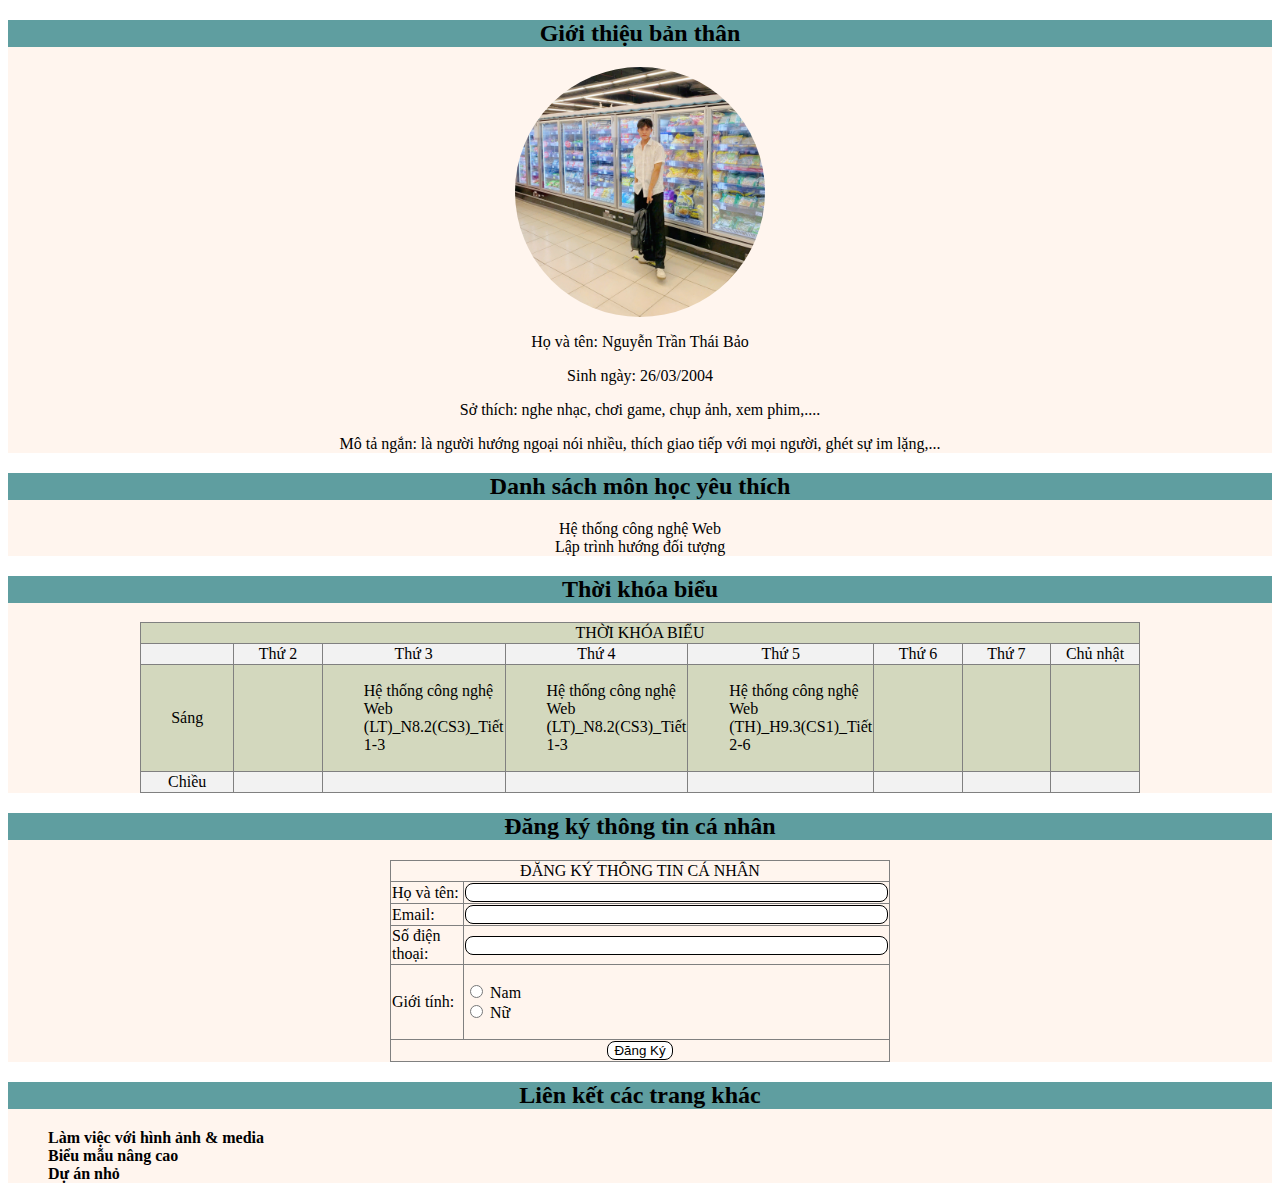
<file: Lab_3_4_22683431/22683431_nguyentranthaibao_TH_tuan2/index.html>
<!doctype html>
<html>
<head>
<meta charset="utf-8">
<title>Untitled Document</title>
<link rel="stylesheet" type="text/css" href="../css/css1.css">
</head>

<body>
<form id="form1" name="form1" method="post">
<h2>Giới thiệu bản thân</h2>
  <p>
    <input name="imageField" type="image" id="img1" src="../img/z5856546975992_eb5e2dae54e205625069b7f0ffc94d9a.jpg" width="250" height="250">
  </p>
  <p>Họ và tên: Nguyễn Trần Thái Bảo</p>
          <p>Sinh ngày: 26/03/2004</p>
  <p>Sở thích: nghe nhạc, chơi game, chụp ảnh, xem phim,....</p>
  <p>Mô tả ngắn: là người hướng ngoại nói nhiều, thích giao tiếp với mọi người, ghét sự im lặng,...</p>
</form>


<form method="post" name="form2" id="form2" style="text-align: justify;">
  <h2><strong>Danh sách môn học yêu thích</strong></h2>
  <ul>
    <li>Hệ thống công nghệ Web</li>
    <li>Lập trình hướng đối tượng</li>
  </ul>
</form>
<form id="form3" name="form3" method="post">
  <h2>Thời khóa biểu</h2>
  <table id="bang1" align="center" border="1" >
    <tbody>
      <tr id="tr1">
        <td colspan="8" style="text-align: center">THỜI KHÓA BIỂU</td>
      </tr>
      <tr id="tr2">
        <td width="128">&nbsp;</td>
        <td width="128">Thứ 2</td>
        <td width="128">Thứ 3</td>
        <td width="128">Thứ 4</td>
        <td width="128">Thứ 5</td>
        <td width="128">Thứ 6</td>
        <td width="128">Thứ 7</td>
        <td width="128">Chủ nhật</td>
      </tr>
      <tr id="tr3">
        <td>Sáng</td>
        <td>&nbsp;</td>
        <td align="center"><ul>
          <li>Hệ thống công nghệ Web (LT)_N8.2(CS3)_Tiết 1-3<span style="text-align: left"></span></li>
        </ul></td>
        <td><ul>
          <li>Hệ thống công nghệ Web (LT)_N8.2(CS3)_Tiết 1-3</li>
        </ul></td>
        <td><ul>
          <li>Hệ thống công nghệ Web (TH)_H9.3(CS1)_Tiết 2-6</li>
        </ul></td>
        <td>&nbsp;</td>
        <td>&nbsp;</td>
        <td>&nbsp;</td>
      </tr>
      <tr id="tr4">
        <td>Chiều</td>
        <td>&nbsp;</td>
        <td align="center">&nbsp;</td>
        <td>&nbsp;</td>
        <td>&nbsp;</td>
        <td>&nbsp;</td>
        <td style="text-align: left">&nbsp;</td>
        <td>&nbsp;</td>
      </tr>
    </tbody>
  </table>
</form>
<form id="form4" name="form4" method="post">
  <h2>Đăng ký thông tin cá nhân</h2>
  <table id="bang2" width="500" border="1" align="center">
    <tbody>
      <tr>
        <td colspan="2" style="text-align: center">ĐĂNG KÝ THÔNG TIN CÁ NHÂN<span style="text-align: center"></span></td>
      </tr>
      <tr>
        <td width="123">Họ và tên:</td>
        <td width="361"><input name="txtname" type="text" id="txtname" size="50"></td>
      </tr>
      <tr>
        <td>Email:</td>
        <td><input name="txtemail" type="text" id="txtemail" size="50"></td>
      </tr>
      <tr>
        <td>Số điện thoại:</td>
        <td><input name="txtsdt" type="tel" id="txtsdt" size="50"></td>
      </tr>
      <tr>
        <td>Giới tính:</td>
        <td><p>
          <label>
            <input type="radio" name="giotinh" value="Nam" id="giotinh_0">
            Nam
          </label>
          <br>
          <label>
            <input type="radio" name="giotinh" value="Nữ" id="giotinh_1">
            Nữ
          </label>
          <br>
        </p></td>
      </tr>
      <tr>
        <td colspan="2" style="text-align: center"><input type="submit" name="dangky" id="dangky" value="Đăng Ký"></td>
      </tr>
    </tbody>
  </table>
</form>
<form id="form5" name="form5" method="post">
  <h2>Liên kết các trang khác</h2>
  <ul>
    <li><a href="Làm việc với hình ảnh.html">Làm việc với hình ảnh & media</a> </li>
    <li><a href="Biểu mẫu nâng cao.html">Biểu mẫu nâng cao</a></li>
    <li><a href="Dự án nhỏ.html">Dự án nhỏ</a></li>
  </ul>
</form>

</body>
</html>
</file>
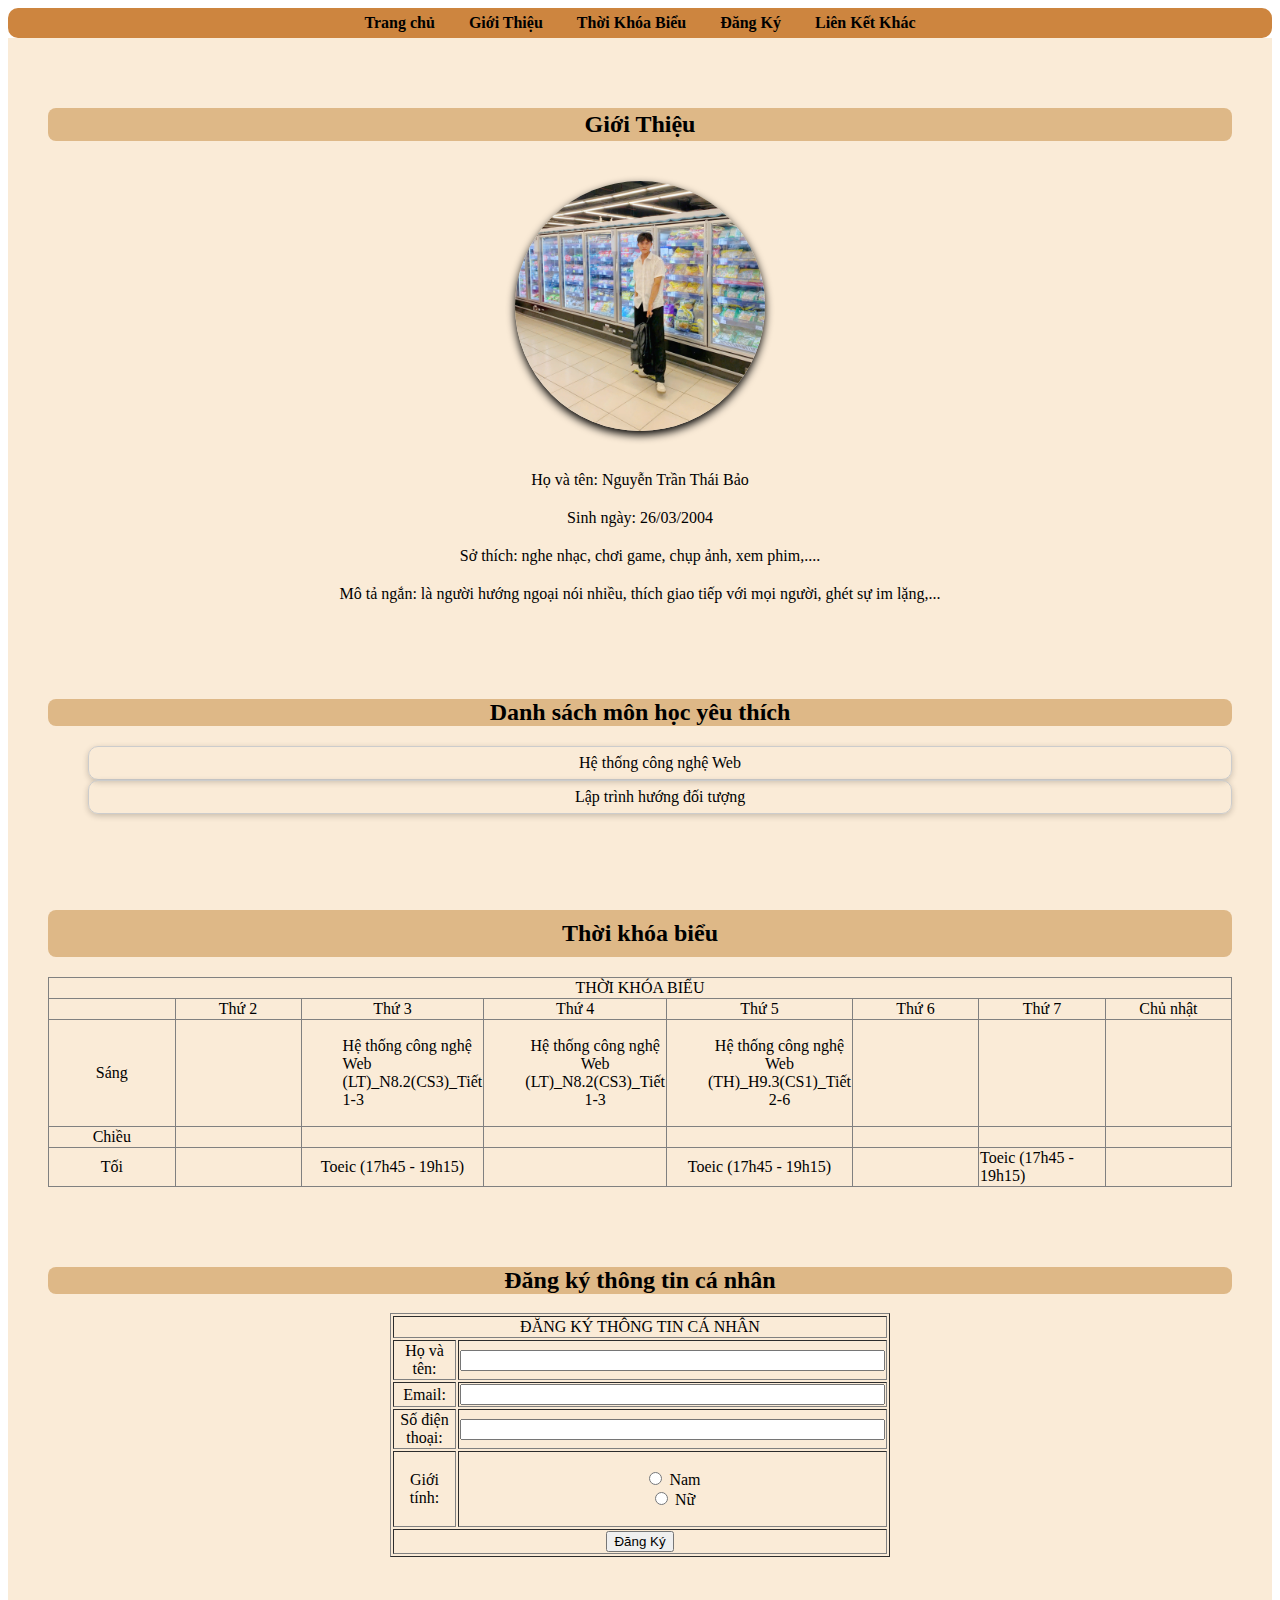
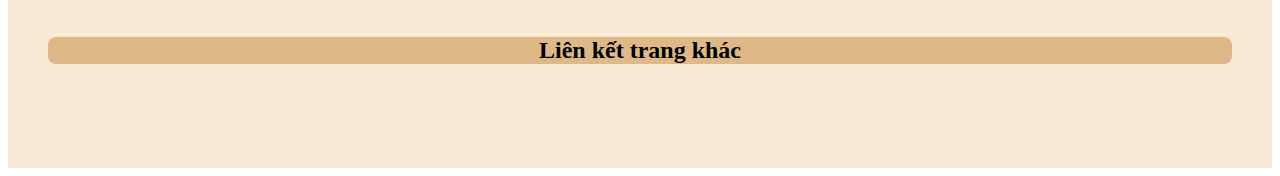
<file: Lab_7_8_22683431/22683431_nguyentranthaibao_TH_tuan3/index.html>
<!doctype html>
<html>
<head>
<meta charset="utf-8">
<title>Untitled Document</title>
<link rel="stylesheet" type="text/css" href="../css/css1.css">
</head>

<body>
<div class="container">
	<div class="header">
	  <form id="form1" name="form1" method="post">
	    <a href="index.html"> Trang chủ</a>
        <a href="#"> Giới Thiệu</a>
        <a href="#"> Thời Khóa Biểu</a>
        <a href="#"> Đăng Ký</a>
        <a href="#"> Liên Kết Khác</a>
      </form>
	</div>
  <div class="section">
	<form id="form2" name="form2" method="post">
  <h2>Giới Thiệu</h2>
  <p><img src="../img/z5856546975992_eb5e2dae54e205625069b7f0ffc94d9a.jpg" width="250" height="256" alt=""/></p>
  <p>Họ và tên: Nguyễn Trần Thái Bảo</p>
  <p>Sinh ngày: 26/03/2004</p>
  <p>Sở thích: nghe nhạc, chơi game, chụp ảnh, xem phim,....</p>
  <p>Mô tả ngắn: là người hướng ngoại nói nhiều, thích giao tiếp với mọi người, ghét sự im lặng,...</p>
</form>
<form id="form3" name="form3" method="post">
  <h2><strong>Danh sách môn học yêu thích</strong></h2>
  <ul>
    <li>Hệ thống công nghệ Web</li>
    <li>Lập trình hướng đối tượng</li>
  </ul>
</form>
<form id="form4" name="form4" method="post">
  <h2>Thời khóa biểu</h2>
  <table id="bang1" width="1000" border="1" align="center">
    <tbody>
      <tr>
        <td colspan="8" >THỜI KHÓA BIỂU</td>
      </tr>
      <tr>
        <td width="128" >&nbsp;</td>
        <td width="128" >Thứ 2</td>
        <td width="128" >Thứ 3</td>
        <td width="128" >Thứ 4</td>
        <td width="128" >Thứ 5</td>
        <td width="128" >Thứ 6</td>
        <td width="128" >Thứ 7</td>
        <td width="128" >Chủ nhật</td>
      </tr>
      <tr>
        <td>Sáng</td>
        <td>&nbsp;</td>
        <td ><ul>
          <li style="text-align: left">Hệ thống công nghệ Web (LT)_N8.2(CS3)_Tiết 1-3</li>
        </ul></td>
        <td><ul>
          <li>Hệ thống công nghệ Web (LT)_N8.2(CS3)_Tiết 1-3</li>
        </ul></td>
        <td><ul>
          <li>Hệ thống công nghệ Web (TH)_H9.3(CS1)_Tiết 2-6</li>
        </ul></td>
        <td>&nbsp;</td>
        <td>&nbsp;</td>
        <td>&nbsp;</td>
      </tr>
      <tr>
        <td>Chiều</td>
        <td>&nbsp;</td>
        <td align="center">&nbsp;</td>
        <td>&nbsp;</td>
        <td>&nbsp;</td>
        <td>&nbsp;</td>
        <td style="text-align: left">&nbsp;</td>
        <td>&nbsp;</td>
      </tr>
      <tr>
        <td>Tối</td>
        <td>&nbsp;</td>
        <td align="center">Toeic (17h45 - 19h15)</td>
        <td>&nbsp;</td>
        <td>Toeic (17h45 - 19h15)</td>
        <td>&nbsp;</td>
        <td style="text-align: left">Toeic (17h45 - 19h15)</td>
        <td>&nbsp;</td>
      </tr>
    </tbody>
  </table>
</form>
  <form id="form5" name="form5" method="post">
    <h2>Đăng ký thông tin cá nhân</h2>
    <table id="bang2" width="500" border="1" align="center">
      <tbody>
        <tr>
          <td colspan="2" style="text-align: center">ĐĂNG KÝ THÔNG TIN CÁ NHÂN</td>
        </tr>
        <tr>
          <td width="123">Họ và tên:</td>
          <td width="361"><input name="txtname" type="text" id="txtname" size="50"></td>
        </tr>
        <tr>
          <td>Email:</td>
          <td><input name="txtemail" type="text" id="txtemail" size="50"></td>
        </tr>
        <tr>
          <td>Số điện thoại:</td>
          <td><input name="txtsdt" type="tel" id="txtsdt" size="50"></td>
        </tr>
        <tr>
          <td>Giới tính:</td>
          <td><p>
            <label>
              <input type="radio" name="giotinh" value="Nam" id="giotinh_0">
              Nam </label>
            <br>
            <label>
              <input type="radio" name="giotinh" value="Nữ" id="giotinh_1">
              Nữ </label>
            <br>
          </p></td>
        </tr>
        <tr>
          <td colspan="2" style="text-align: center"><input type="submit" name="dangky" id="dangky" value="Đăng Ký"></td>
        </tr>
      </tbody>
    </table>
  </form>
  <form id="form6" name="form6" method="post">
    <h2>Liên kết trang khác</h2>
    <p>&nbsp;</p>
  </form>
  	</div>

	<div class="footer">
  
	</div>
</div>


</body>
</html>
</file>
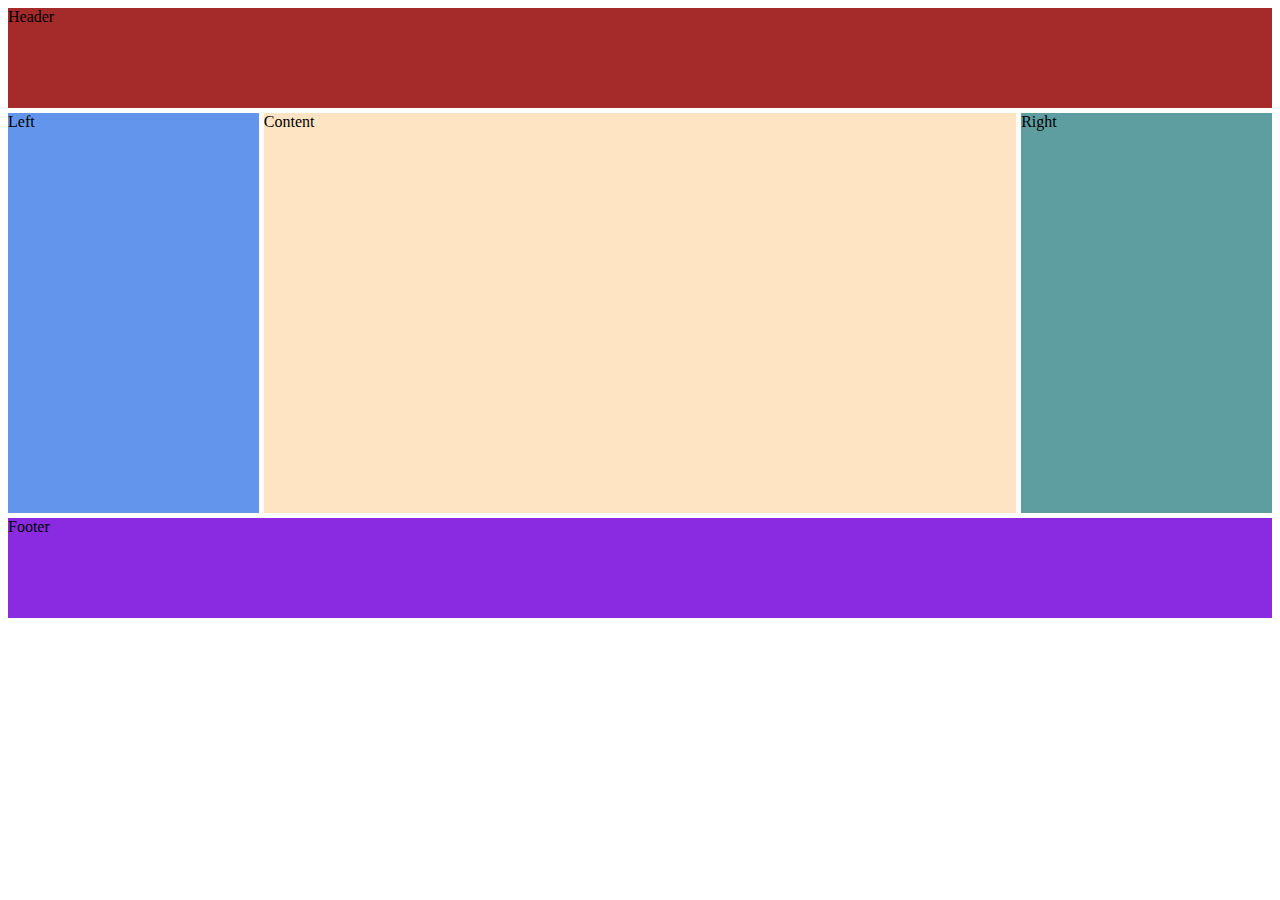
<file: balbla.html>
<!DOCTYPE html>
<html lang="en">
<head>
    <meta charset="UTF-8">
    <meta name="viewport" content="width=device-width, initial-scale=1.0">
    <title>Document</title>
</head>
<style>
    .container
    {
        display: grid;
        grid-template-areas: "header header header"
                                "left content right"
                                "footer footer footer";
        gap: 5px;
        grid-template-columns: 1fr 3fr 1fr;
        height: 600px;
    }
    .container > div.header
    {
        grid-area: header;
        background-color: brown;
        height: 100px;
    }
    .container > div.left
    {
        grid-area: left;
        background-color: cornflowerblue;
        height: 400px;
    }
    .container > div.content
    {
        grid-area: content;
        background-color: bisque;
        height: 400px;
    }
    .container > div.right
    {
        grid-area: right;
        background-color: cadetblue;
        height: 400px;
    }
    .container > div.footer
    {
        grid-area: footer;
        background-color: blueviolet;
        height: 100px;
    }
</style>
<body>
    <div class="container">
        <div class="header"> Header

        </div>
        <div class="left"> Left

        </div>
        <div class="content"> Content

        </div>
        <div class="right"> Right

        </div>
        <div class="footer"> Footer

        </div>
    </div>
</body>
</html>
</file>
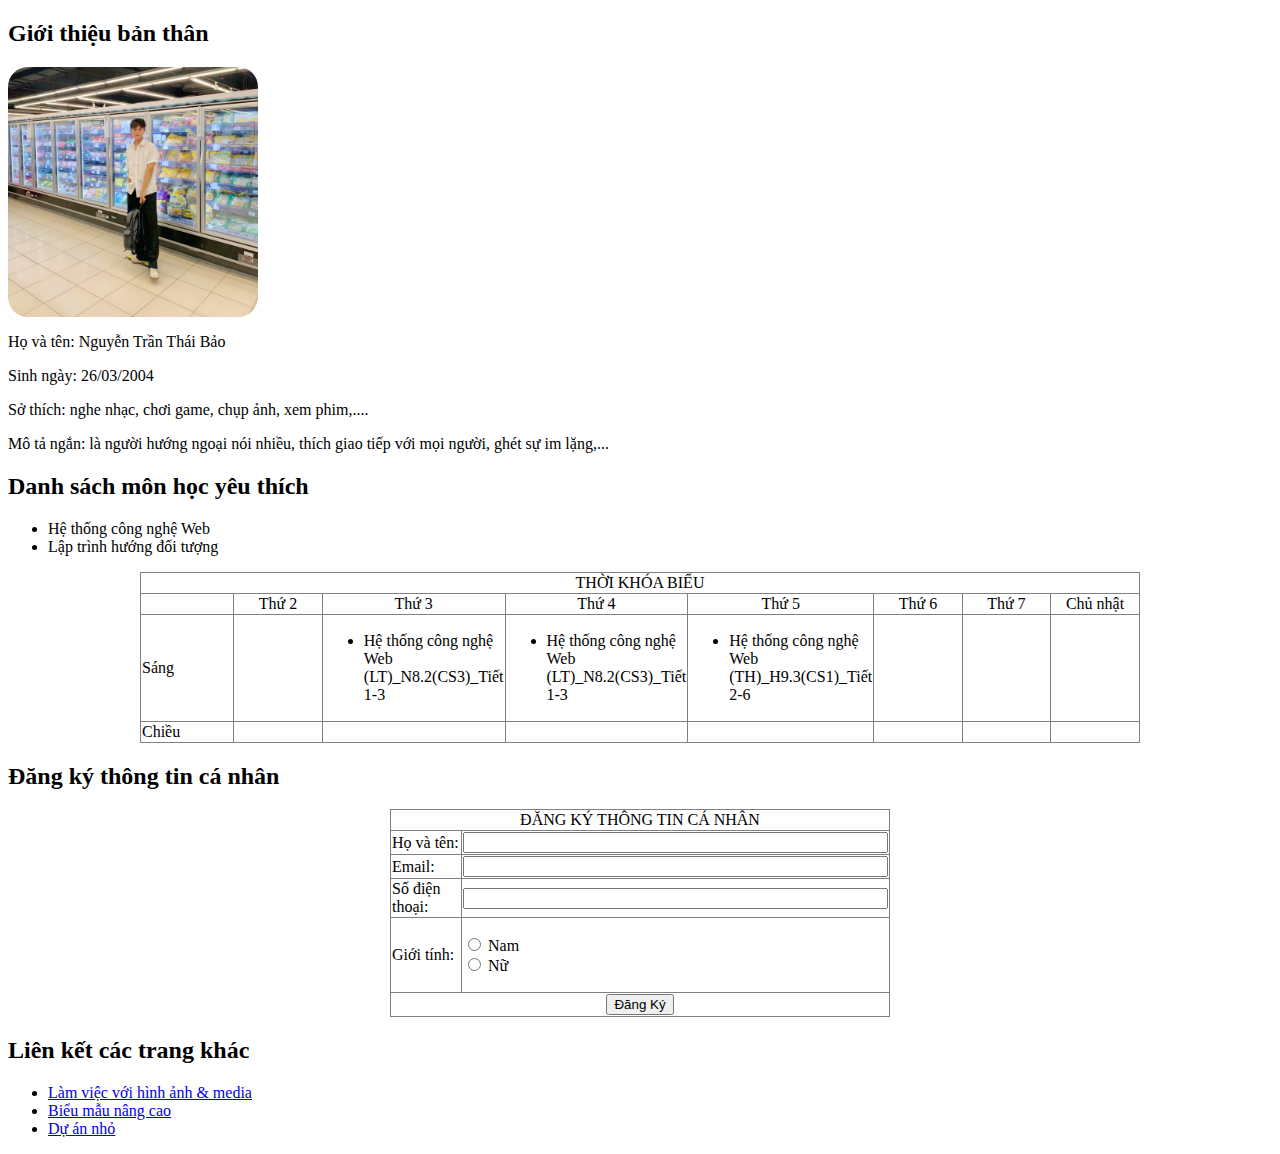
<file: Lab_1_2_22683431/Phan_1/22683431_nguyentranthaibao_TH_lab1_2.html>
<!doctype html>
<html>
<head>
<meta charset="utf-8">
<title>Untitled Document</title>
<link rel="stylesheet" type="text/css" href="css/css1.css">
</head>

<body>
<form id="form1" name="form1" method="post">
<h2>Giới thiệu bản thân</h2>
  <p>
    <input name="imageField" type="image" id="img1" src="../img/z5856546975992_eb5e2dae54e205625069b7f0ffc94d9a.jpg" width="250" height="250">
  </p>
  <p>Họ và tên: Nguyễn Trần Thái Bảo</p>
          <p>Sinh ngày: 26/03/2004</p>
  <p>Sở thích: nghe nhạc, chơi game, chụp ảnh, xem phim,....</p>
  <p>Mô tả ngắn: là người hướng ngoại nói nhiều, thích giao tiếp với mọi người, ghét sự im lặng,...</p>
</form>


<form method="post" name="form2" id="form2" style="text-align: justify;">
  <h2><strong>Danh sách môn học yêu thích</strong></h2>
  <ul>
    <li>Hệ thống công nghệ Web</li>
    <li>Lập trình hướng đối tượng</li>
  </ul>
</form>
<form id="form3" name="form3" method="post">
  <table id="bang1" width="1000" border="1" align="center">
    <tbody>
      <tr>
        <td colspan="8" align="center" style="text-align: center">THỜI KHÓA BIỂU</td>
      </tr>
      <tr>
        <td width="128" align="center">&nbsp;</td>
        <td width="128" align="center">Thứ 2</td>
        <td width="128" align="center">Thứ 3</td>
        <td width="128" align="center">Thứ 4</td>
        <td width="128" align="center">Thứ 5</td>
        <td width="128" align="center">Thứ 6</td>
        <td width="128" align="center">Thứ 7</td>
        <td width="128" align="center">Chủ nhật</td>
      </tr>
      <tr>
        <td>Sáng</td>
        <td>&nbsp;</td>
        <td align="center"><ul>
          <li style="text-align: left">Hệ thống công nghệ Web (LT)_N8.2(CS3)_Tiết 1-3<span style="text-align: left"></span></li>
        </ul></td>
        <td><ul>
          <li>Hệ thống công nghệ Web (LT)_N8.2(CS3)_Tiết 1-3</li>
        </ul></td>
        <td><ul>
          <li>Hệ thống công nghệ Web (TH)_H9.3(CS1)_Tiết 2-6</li>
        </ul></td>
        <td>&nbsp;</td>
        <td>&nbsp;</td>
        <td>&nbsp;</td>
      </tr>
      <tr>
        <td>Chiều</td>
        <td>&nbsp;</td>
        <td align="center">&nbsp;</td>
        <td>&nbsp;</td>
        <td>&nbsp;</td>
        <td>&nbsp;</td>
        <td style="text-align: left">&nbsp;</td>
        <td>&nbsp;</td>
      </tr>
    </tbody>
  </table>
</form>
<form id="form4" name="form4" method="post">
  <h2>Đăng ký thông tin cá nhân</h2>
  <table id="bang2" width="500" border="1" align="center">
    <tbody>
      <tr>
        <td colspan="2" style="text-align: center">ĐĂNG KÝ THÔNG TIN CÁ NHÂN<span style="text-align: center"></span></td>
      </tr>
      <tr>
        <td width="123">Họ và tên:</td>
        <td width="361"><input name="txtname" type="text" id="txtname" size="50"></td>
      </tr>
      <tr>
        <td>Email:</td>
        <td><input name="txtemail" type="text" id="txtemail" size="50"></td>
      </tr>
      <tr>
        <td>Số điện thoại:</td>
        <td><input name="txtsdt" type="tel" id="txtsdt" size="50"></td>
      </tr>
      <tr>
        <td>Giới tính:</td>
        <td><p>
          <label>
            <input type="radio" name="giotinh" value="Nam" id="giotinh_0">
            Nam
          </label>
          <br>
          <label>
            <input type="radio" name="giotinh" value="Nữ" id="giotinh_1">
            Nữ
          </label>
          <br>
        </p></td>
      </tr>
      <tr>
        <td colspan="2" style="text-align: center"><input type="submit" name="dangky" id="dangky" value="Đăng Ký"></td>
      </tr>
    </tbody>
  </table>
</form>
<form id="form5" name="form5" method="post">
  <h2>Liên kết các trang khác</h2>
  <ul>
    <li><a href="Làm việc với hình ảnh.html">Làm việc với hình ảnh & media</a> </li>
    <li><a href="Biểu mẫu nâng cao.html">Biểu mẫu nâng cao</a></li>
    <li><a href="Dự án nhỏ.html">Dự án nhỏ</a></li>
  </ul>
</form>

</body>
</html>
</file>
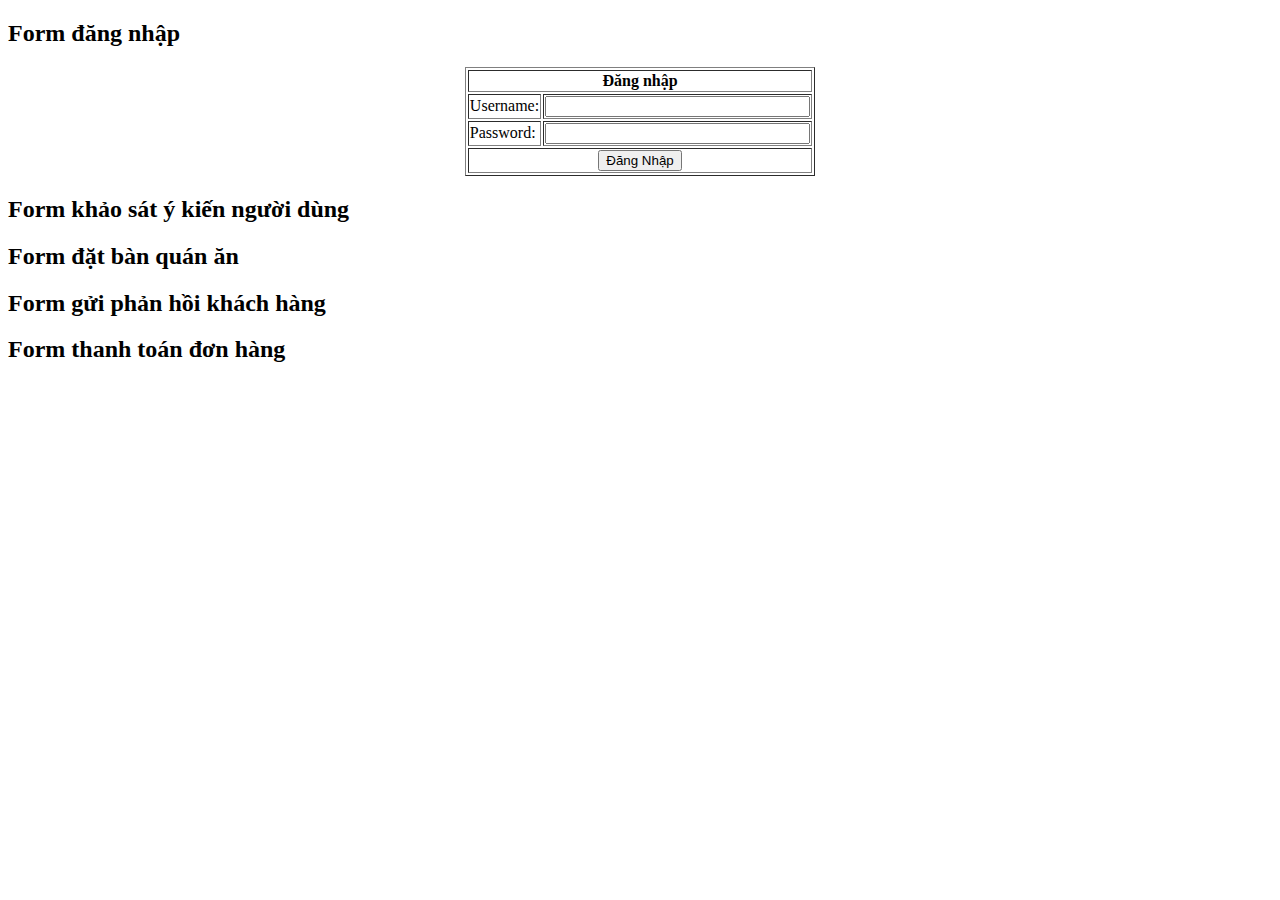
<file: Lab_1_2_22683431/Phan_1/Biểu mẫu nâng cao.html>
<!doctype html>
<html>
<head>
<meta charset="utf-8">
<title>Untitled Document</title>
</head>

<body>
<form id="form1" name="form1" method="post">
  <h2>Form đăng nhập</h2>
  <table width="300" border="1" align="center">
    <tbody>
      <tr>
        <td colspan="2" align="center"><strong>Đăng nhập</strong></td>
      </tr>
      <tr>
        <td width="104">Username:</td>
        <td width="180"><input name="txtusername" type="text" id="txtusername" size="30"></td>
      </tr>
      <tr>
        <td>Password:</td>
        <td><input name="txtpassword" type="password" id="txtpassword" size="30"></td>
      </tr>
      <tr>
        <td colspan="2" align="center"><input type="submit" name="dangnhap" id="dangnhap" value="Đăng Nhập"></td>
      </tr>
    </tbody>
  </table>
</form>
<form id="form2" name="form2" method="post">
  <h2>Form khảo sát ý kiến người dùng</h2>
</form>
<form id="form3" name="form3" method="post">
  <h2>Form đặt bàn quán ăn</h2>
</form>
<form id="form4" name="form4" method="post">
  <h2>Form gửi phản hồi khách hàng</h2>
</form>
<form id="form5" name="form5" method="post">
  <h2>Form thanh toán đơn hàng</h2>
</form>
</body>
</html>
</file>
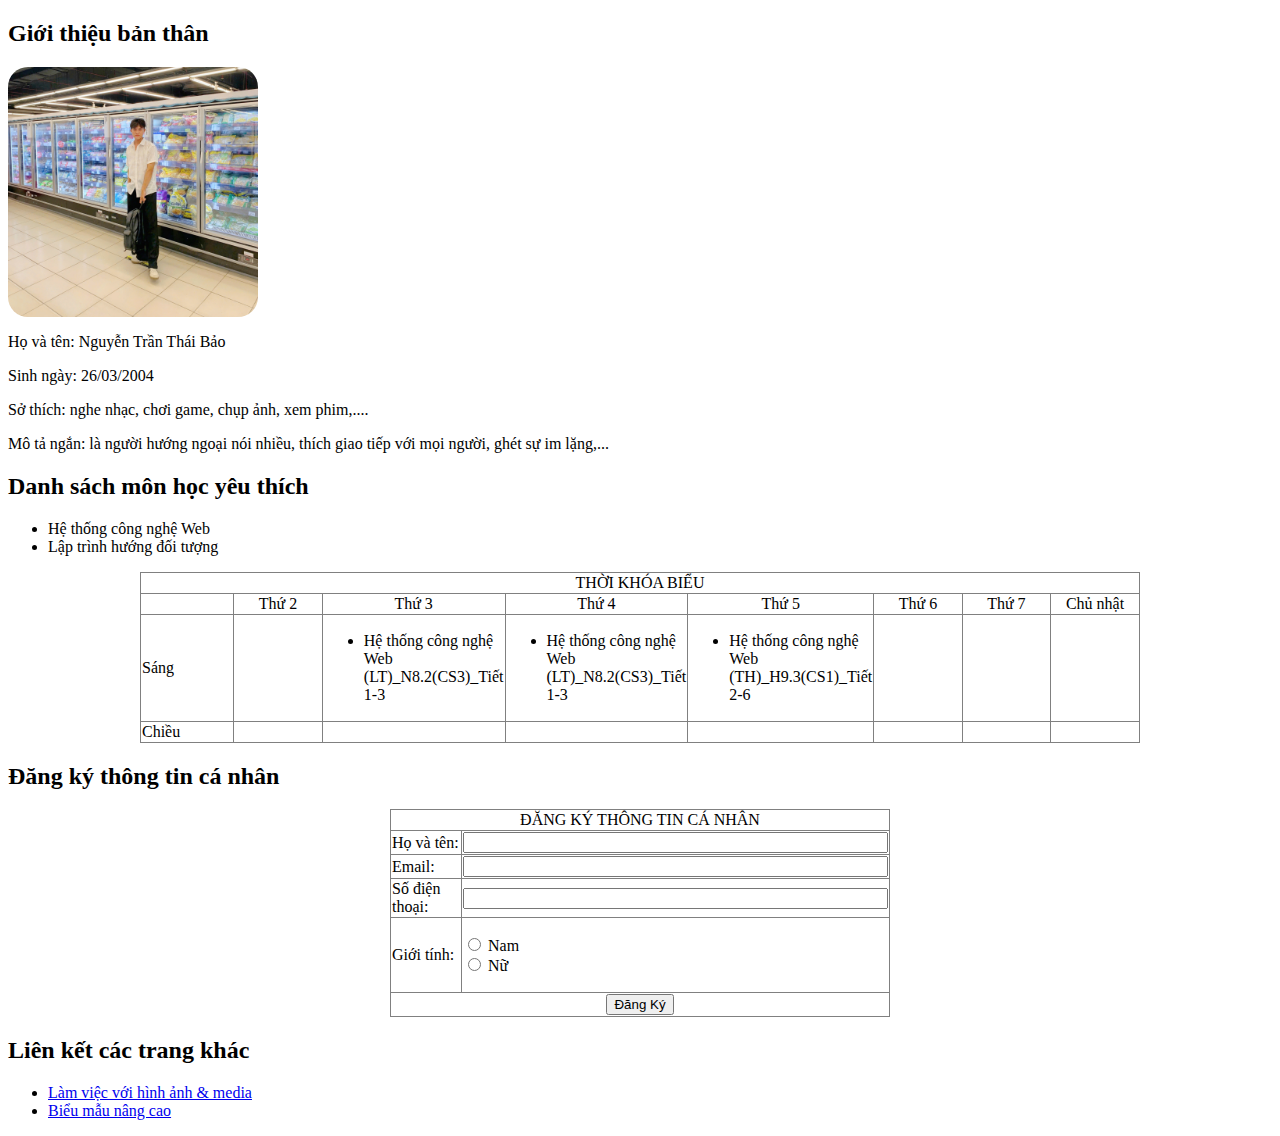
<file: Lab_1_2_22683431/Phan_1/nguyentranthaibao_22683431_phan1.html>
<!doctype html>
<html>
<head>
<meta charset="utf-8">
<title>Untitled Document</title>
<link rel="stylesheet" type="text/css" href="css/css1.css">
</head>

<body>
<form id="form1" name="form1" method="post">
<h2>Giới thiệu bản thân</h2>
  <p>
    <input name="imageField" type="image" id="img1" src="../img/z5856546975992_eb5e2dae54e205625069b7f0ffc94d9a.jpg" width="250" height="250">
  </p>
  <p>Họ và tên: Nguyễn Trần Thái Bảo</p>
          <p>Sinh ngày: 26/03/2004</p>
  <p>Sở thích: nghe nhạc, chơi game, chụp ảnh, xem phim,....</p>
  <p>Mô tả ngắn: là người hướng ngoại nói nhiều, thích giao tiếp với mọi người, ghét sự im lặng,...</p>
</form>


<form method="post" name="form2" id="form2" style="text-align: justify;">
  <h2><strong>Danh sách môn học yêu thích</strong></h2>
  <ul>
    <li>Hệ thống công nghệ Web</li>
    <li>Lập trình hướng đối tượng</li>
  </ul>
</form>
<form id="form3" name="form3" method="post">
  <table id="bang1" width="1000" border="1" align="center">
    <tbody>
      <tr>
        <td colspan="8" align="center" style="text-align: center">THỜI KHÓA BIỂU</td>
      </tr>
      <tr>
        <td width="128" align="center">&nbsp;</td>
        <td width="128" align="center">Thứ 2</td>
        <td width="128" align="center">Thứ 3</td>
        <td width="128" align="center">Thứ 4</td>
        <td width="128" align="center">Thứ 5</td>
        <td width="128" align="center">Thứ 6</td>
        <td width="128" align="center">Thứ 7</td>
        <td width="128" align="center">Chủ nhật</td>
      </tr>
      <tr>
        <td>Sáng</td>
        <td>&nbsp;</td>
        <td align="center"><ul>
          <li style="text-align: left">Hệ thống công nghệ Web (LT)_N8.2(CS3)_Tiết 1-3<span style="text-align: left"></span></li>
        </ul></td>
        <td><ul>
          <li>Hệ thống công nghệ Web (LT)_N8.2(CS3)_Tiết 1-3</li>
        </ul></td>
        <td><ul>
          <li>Hệ thống công nghệ Web (TH)_H9.3(CS1)_Tiết 2-6</li>
        </ul></td>
        <td>&nbsp;</td>
        <td>&nbsp;</td>
        <td>&nbsp;</td>
      </tr>
      <tr>
        <td>Chiều</td>
        <td>&nbsp;</td>
        <td align="center">&nbsp;</td>
        <td>&nbsp;</td>
        <td>&nbsp;</td>
        <td>&nbsp;</td>
        <td style="text-align: left">&nbsp;</td>
        <td>&nbsp;</td>
      </tr>
    </tbody>
  </table>
</form>
<form id="form4" name="form4" method="post">
  <h2>Đăng ký thông tin cá nhân</h2>
  <table id="bang2" width="500" border="1" align="center">
    <tbody>
      <tr>
        <td colspan="2" style="text-align: center">ĐĂNG KÝ THÔNG TIN CÁ NHÂN<span style="text-align: center"></span></td>
      </tr>
      <tr>
        <td width="123">Họ và tên:</td>
        <td width="361"><input name="txtname" type="text" id="txtname" size="50"></td>
      </tr>
      <tr>
        <td>Email:</td>
        <td><input name="txtemail" type="text" id="txtemail" size="50"></td>
      </tr>
      <tr>
        <td>Số điện thoại:</td>
        <td><input name="txtsdt" type="tel" id="txtsdt" size="50"></td>
      </tr>
      <tr>
        <td>Giới tính:</td>
        <td><p>
          <label>
            <input type="radio" name="giotinh" value="Nam" id="giotinh_0">
            Nam
          </label>
          <br>
          <label>
            <input type="radio" name="giotinh" value="Nữ" id="giotinh_1">
            Nữ
          </label>
          <br>
        </p></td>
      </tr>
      <tr>
        <td colspan="2" style="text-align: center"><input type="submit" name="dangky" id="dangky" value="Đăng Ký"></td>
      </tr>
    </tbody>
  </table>
</form>
<form id="form5" name="form5" method="post">
  <h2>Liên kết các trang khác</h2>
  <ul>
    <li><a href="Làm việc với hình ảnh.html">Làm việc với hình ảnh & media</a> </li>
    <li><a href="Biểu mẫu nâng cao.html">Biểu mẫu nâng cao</a></li>
  </ul>
</form>

</body>
</html>
</file>
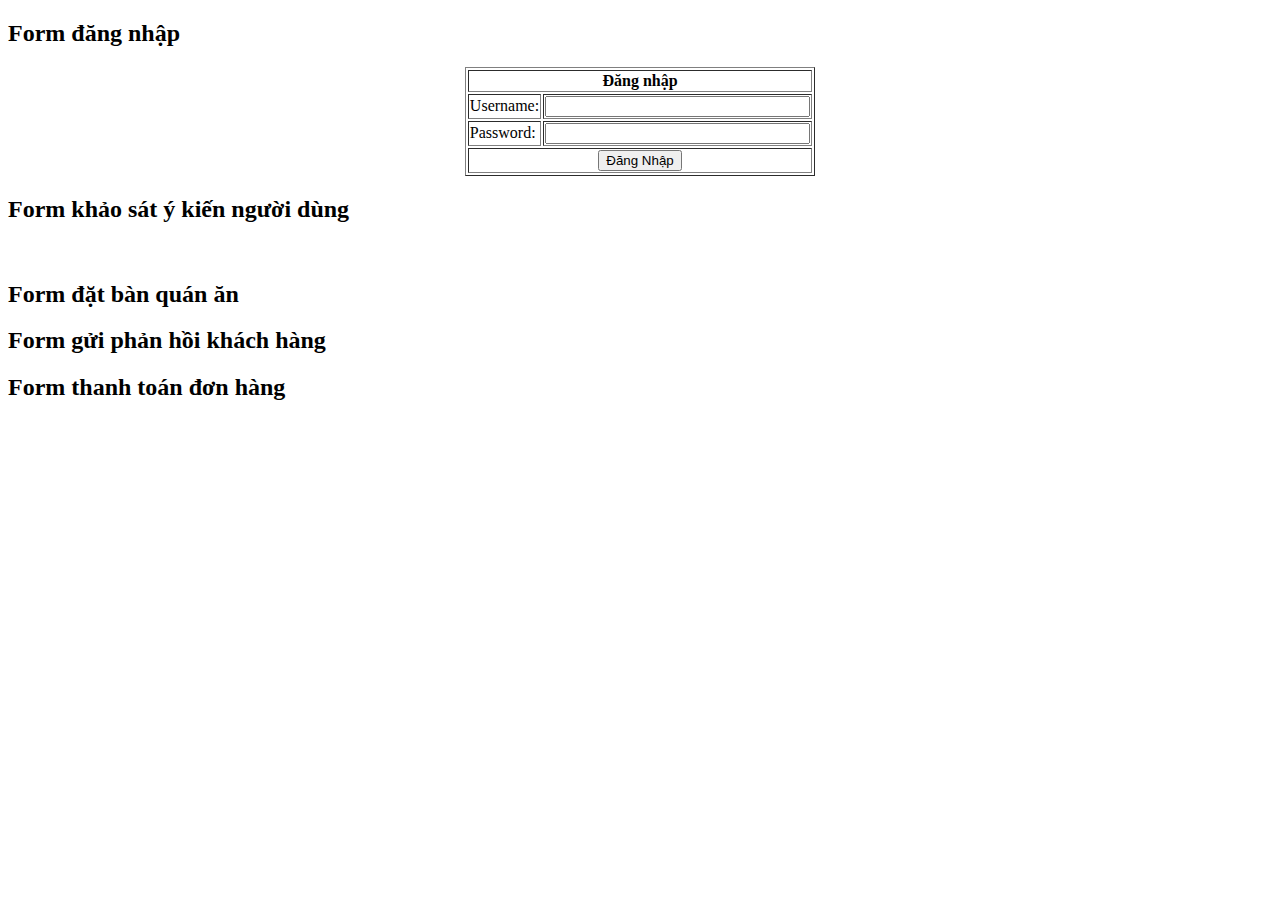
<file: Lab_3_4_22683431/22683431_nguyentranthaibao_TH_tuan2/Biểu mẫu nâng cao.html>
<!doctype html>
<html>
<head>
<meta charset="utf-8">
<title>Untitled Document</title>
</head>

<body>
<form id="form1" name="form1" method="post">
  <h2>Form đăng nhập</h2>
  <table width="300" border="1" align="center">
    <tbody>
      <tr>
        <td colspan="2" align="center"><strong>Đăng nhập</strong></td>
      </tr>
      <tr>
        <td width="104">Username:</td>
        <td width="180"><input name="txtusername" type="text" id="txtusername" size="30"></td>
      </tr>
      <tr>
        <td>Password:</td>
        <td><input name="txtpassword" type="password" id="txtpassword" size="30"></td>
      </tr>
      <tr>
        <td colspan="2" align="center"><input type="submit" name="dangnhap" id="dangnhap" value="Đăng Nhập"></td>
      </tr>
    </tbody>
  </table>
</form>
<form id="form2" name="form2" method="post">
  <h2>Form khảo sát ý kiến người dùng</h2>
  <p>&nbsp;</p>
</form>
<form id="form3" name="form3" method="post">
  <h2>Form đặt bàn quán ăn</h2>
</form>
<form id="form4" name="form4" method="post">
  <h2>Form gửi phản hồi khách hàng</h2>
</form>
<form id="form5" name="form5" method="post">
  <h2>Form thanh toán đơn hàng</h2>
</form>
</body>
</html>
</file>
<file: Lab_3_4_22683431/css/css1.css>
#form1
{
	background-color: seashell;
	height: auto;
	width: auto;
}
#form1 > h2
{
	text-align: center;
	font-family: 'Times New Roman', Times, serif;
	background-color: cadetblue;
}
#img1
{
    border-radius:50%;
	display:block;
	margin: auto;
	height: 250px;
	width: 250px;

}
#form1 > p
{
	text-align: center;
}
#form2
{
	background-color: seashell;
}
#form2 > h2
{
	text-align: center;
	background-color: cadetblue;
	font-family: 'Times New Roman', Times, serif;
}
#form2 > ul
{
	text-align: center;
	list-style: none;
	padding: 0;
	margin: 0 auto;
	width: 50%;
}
#form2 > ul li
{
	list-style: none;
	width: 100%;
	box-sizing: border-box;
}
#form2 > ul li:hover
{
	background-color: cyan;
	cursor: pointer;
}
#form3
{
	background-color: seashell;
}
#form3 > h2
{
	text-align: center;
	font-family: 'Times New Roman', Times, serif;
	background-color: cadetblue;
}
#bang1
{
	border-collapse:collapse;
	width: 1000px;
	text-align: center;
}
#bang1 tr:nth-child(even)
{
	background-color: #f2f2f2;
}
#bang1 tr:nth-child(odd)
{
	background-color: #2603;
}
#bang1 ul
{
	list-style: none;
	text-align: left;
}
#form4
{
	background-color: seashell;
}
#form4 > h2
{
	text-align: center;
	font-family: 'Times New Roman', Times, serif;
	background-color: cadetblue;
}
#bang2
{
	border-collapse: collapse;
}
#bang2 input, select
{
	border-radius: 8px;
	border: 1px solid;
	box-sizing: border-box;
}
#dangky
{
	background-color: white;
	border: none;
}
#dangky:hover
{
	background-color: aqua;
}
#form5
{
	background-color: seashell;
}
#form5 > h2
{
	text-align: center;
	font-family: 'Times New Roman', Times, serif;
	background-color: cadetblue;
}
#form5 ul
{
	list-style: none;
	font-weight: bold;
}
#form5 ul li a
{
	text-decoration: none;
	color: black;
}
#form5 ul li a:hover
{
	color: blue;
}
#form5 ul li a:active
{
	text-decoration: underline;
}
</file>
<file: Lab_7_8_22683431/css/css1.css>
.header 
{
	display: flex;
	background-color: peru;
	justify-content: space-around;
	align-items: center;
	padding: 6px;
	border-radius: 10px;
}
#form1 > a
{
	text-decoration: none;
	color: black;
	padding: 6px 15px;
	font-weight: bold;
	transition: background 0.3s;
}
#form1 a:hover
{
	background-color: blanchedalmond;
	border-radius: 5px;
}
.section
{
	height: auto;
	width: auto;
	background-color: antiquewhite;
	padding: 20px;
}
#form2
{
	height: auto;
	width: auto;
	text-align: center;
	padding: 30px 20px;
}
#form2 > h2
{
	background-color: burlywood;
	font-family: 'Times New Roman', Times, serif;
	border-radius: 8px;
	padding: 3px;
}
#form2 img
{
	height: 250px;
	width: 250px;
	border-radius: 50%;
	display: block;
	object-fit: cover;
	margin: 20px auto;
	box-shadow: 0 4px 8px; 
}
#form2 p
{
	display: flex;
	flex-wrap: wrap;
	justify-content: center;
	gap: 30px;
	text-align: left;
	margin-top: 20px;
}
#form3
{
	padding: 30px 20px;
	text-align: center;
}
#form3 h2
{
	background-color: burlywood;
	font-family: 'Times New Roman', Times, serif;
	border-radius: 8px;
}
#form3 ul li
{
	list-style: none;
	padding: 7px;
	border: 1px solid #ccc;
	border-radius: 10px;
	box-shadow: 0 2px 6px rgba(0,0,0,0.2);
}
#form3 ul li:hover
{
	background-color: skyblue;
	border-radius: 10px;
}
#form4
{
	padding: 30px 20px;
	text-align: center;
}
#form4 h2
{
	background-color: burlywood;
	font-family: 'Times New Roman', Times, serif;
	padding: 10px;
	border-radius: 8px;
}
#bang1
{
	border-collapse: collapse;
	margin-top: 20px;
	width: 100%;
	text-align: center;
}
#bang1 ul li
{
	list-style: none;
	text-align: center;
}
#form5
{
	padding: 30px 20px;
	text-align: center;
}
#form5 h2
{
	background-color: burlywood;
	font-family: 'Times New Roman', Times, serif;
	border-radius: 8px;
}
#form6
{
	padding: 30px 20px;
	text-align: center;
}
#form6 h2
{
	background-color: burlywood;
	font-family: 'Times New Roman', Times, serif;
	border-radius: 8px;
}
.footer
{
	background-color: peru;
}
</file>
<file: Lab_1_2_22683431/Phan_1/css/css1.css>
#img1
{
    border-radius:20px;
	display:block;
}
#bang1
{
	border-collapse:collapse;
}
#bang2
{
	border-collapse: collapse;
}
</file>
